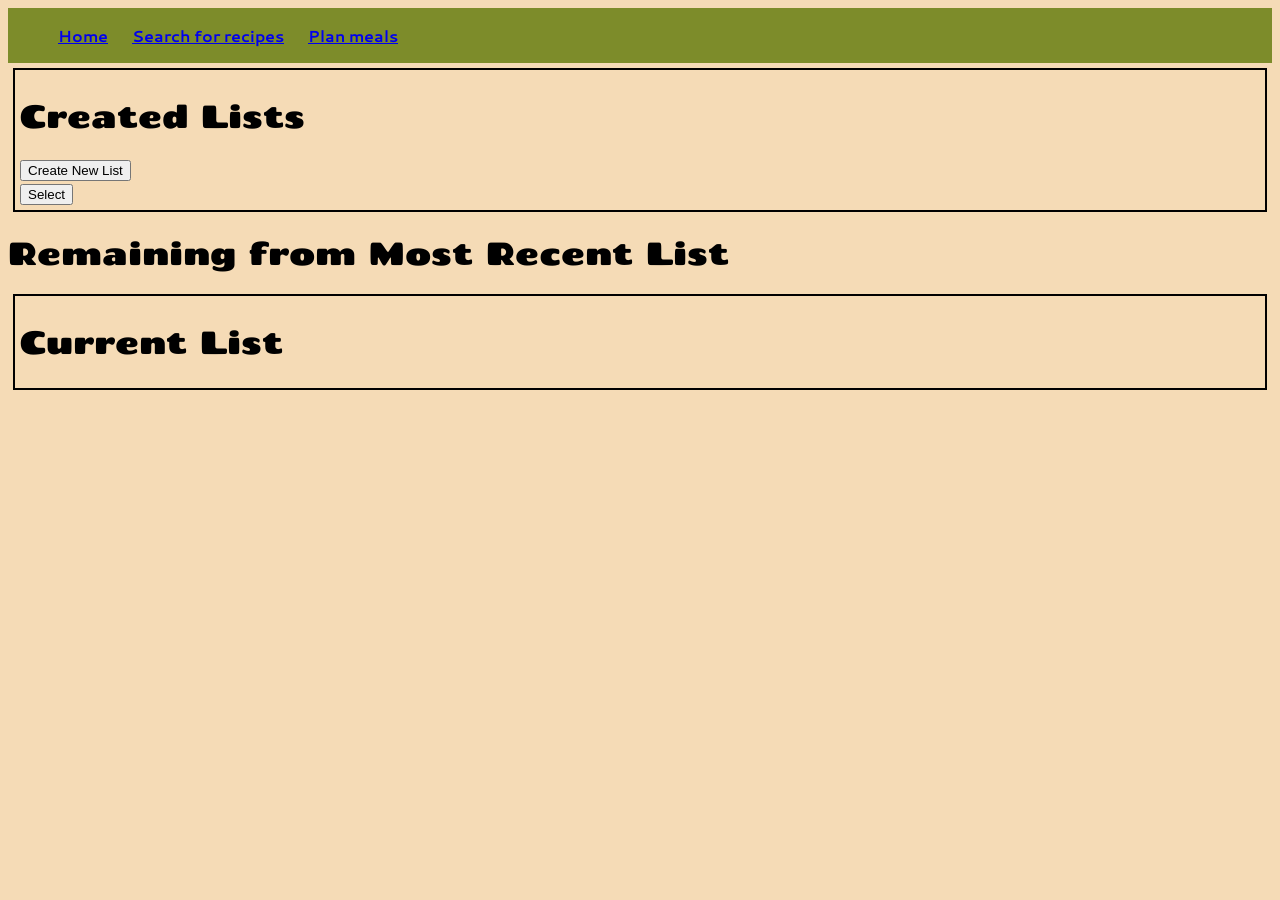
<file: pages/list.html>
<!DOCTYPE html>
<html lang="en">
    <!-- Last validated: 11/20 -->
    <head>
        <meta charset="UTF-8">
        <meta name="viewport" content="width=device-width, initial-scale=1.0">
        <title>List</title>
        <!--Connect stylesheet-->
        <link rel="stylesheet" href="/stylesheets/style.css">
        <!--Connect font API and stylesheet-->
        <!--Font families: Cantarell (content) and Chango (headings)-->
        <link rel="preconnect" href="https://fonts.googleapis.com">
        <link rel="preconnect" href="https://fonts.gstatic.com" crossorigin>
        <link href="https://fonts.googleapis.com/css2?family=Cantarell:ital,wght@0,400;0,700;1,400;1,700&family=Chango&display=swap" rel="stylesheet">
    </head>

    <body>
        <!--Connect scripts-->
        <script src="https://code.jquery.com/jquery-3.6.0.min.js"></script>
        <script src="/scripts/script.js"></script>

       <!-- Upper navigation area -->
        <div class="navigation-area"> <!-- color area to contain nav and logo -->
            <nav>
                
                <ul>
                    <li>
                        <a href="/index.html">Home</a>
                    </li>
                    <li>
                        <a href="/pages/search.html">Search for recipes</a>
                    </li>
                    <!--
                    <li>
                        <a href="/pages/list.html">Shopping list</a>
                    </li>
                     -->
                    <li>
                        <a href="/pages/plan.html">Plan meals</a>
                    </li>
                </ul>
            </nav>
        </div>

        <!-- Content area-->
        <div id="past-lists">
            <!--View previous lists with resolution date-->
            <h1>Created Lists</h1>
            <button id="new-list">Create New List</button>
            <form id="new-list-details">
                
            </form>
            
            <form id="list-selector">

                <button type="submit">Select</button>
            </form>

            <!--View ingredients left from previous lists : ingredient totals compared against API result ingredients -->
        
        </div>

        <div id="leftovers">
            <h1>Remaining from Most Recent List</h1>
        </div>

        <div id="active-list">
            <!--JS read in ingredient totals from Search page button press-->

            <!--Display checkbox list with ingredient amounts -->
            <!--Style list item content based on whether box is checked-->

            <h1>Current List</h1>



            <!--Select "checklist mode" for mobile-->
        </div>

        <div id="resolve-list">
            <!--Button to resolve list and save checked content to remaining ingredients with date-->
        </div>




    </body>
</html>
</file>
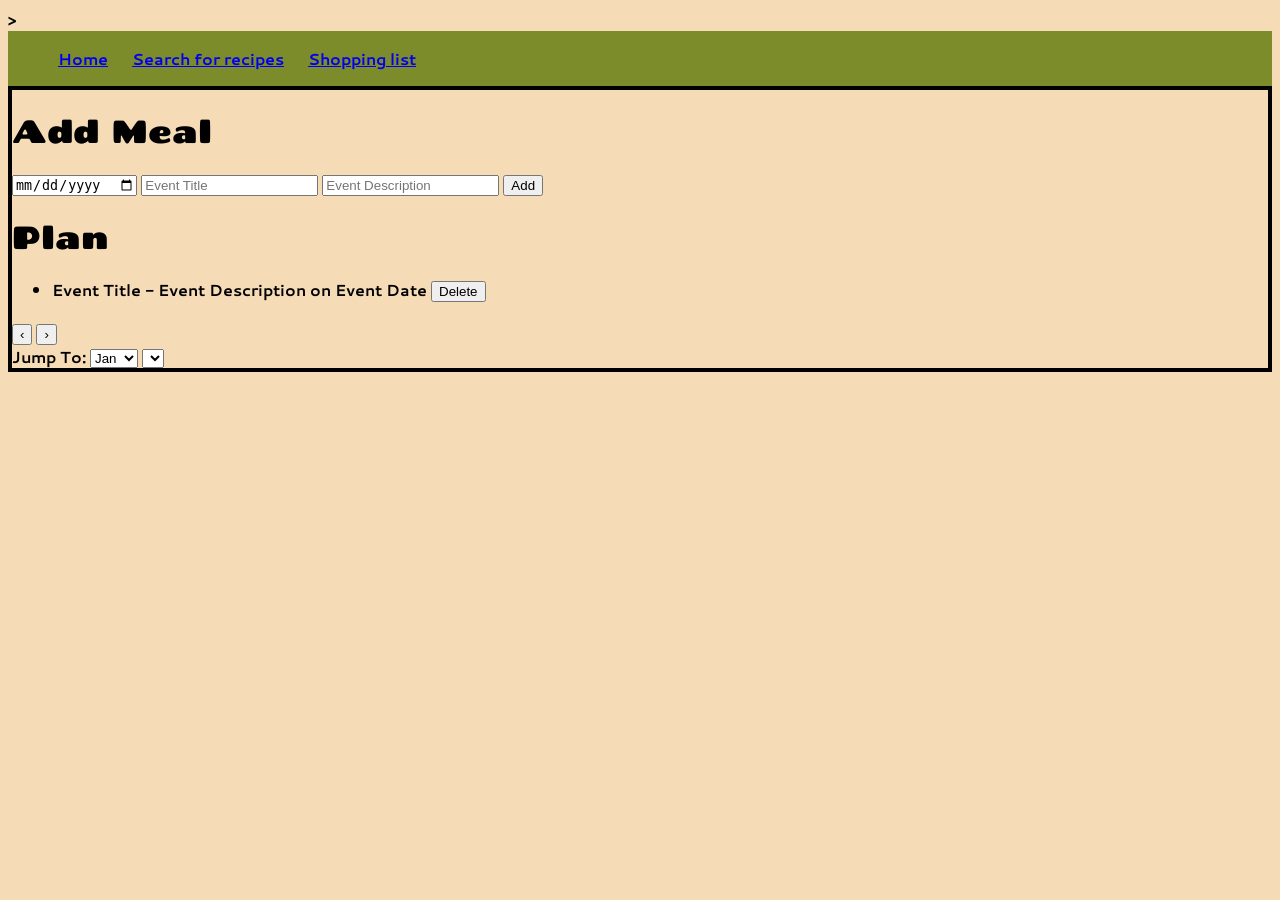
<file: pages/plan.html>
<!DOCTYPE html>
<html lang="en">
    <!-- Last validated: 11/20 with some confusing errors -- may be resolved with updates to page. Validator is picking up stray head and body tags?-->
    <head>
        <meta charset="UTF-8">
        <meta name="viewport" content="width=device-width, initial-scale=1.0">
        <title>Plan</title>
        <!--Connect stylesheet-->
        <link rel="stylesheet" href="/stylesheets/style.css">>
        <!--Connect font API and stylesheet-->
        <!--Font families: Cantarell (content) and Chango (headings)-->
        <link rel="preconnect" href="https://fonts.googleapis.com">
        <link rel="preconnect" href="https://fonts.gstatic.com" crossorigin>
        <link href="https://fonts.googleapis.com/css2?family=Cantarell:ital,wght@0,400;0,700;1,400;1,700&family=Chango&display=swap" rel="stylesheet">
    </head>
    <!--Validator is picking up on a stray end head tag at line 14 but no stray head tag?-->

    <body>
        <!--Connect scripts-->
        <script src="https://code.jquery.com/jquery-3.6.0.min.js"></script>
        <script src="/scripts/script.js"></script>

        <!-- Upper navigation area -->
        <div class="navigation-area"> <!-- color area to contain nav and logo -->
            <nav>
                <ul>
                    <li>
                        <a href="/index.html">Home</a>
                    </li>
                    <li>
                        <a href="/pages/search.html">Search for recipes</a>
                    </li>
                    <li>
                        <a href="/pages/list.html">Shopping list</a>
                    </li>
                    <!--
                    <li>
                        <a href="/pages/plan.html">Plan meals</a>
                    </li>
                    -->
                </ul>
            </nav>
        </div>

        <!-- Content area-->
        <div id="month-view">
            <!--Monthly calendar, 25% of page-->

        </div>

        <div id="meals-view">
            <!--Planned meals from selected recipes/grocery list-->




            <!--Slots for days of the week in selected week of month-->




            <!--Update month view calendar to represent days with scheduled meals-->
            <!-- Main wrapper for the calendar application -->

            <!-- https://www.w3schools.com/html/html_form_input_types.asp -->
             <!-- add a form to input date range of planning and available saved recipes -->
            <div class="wrapper">
                <div class="container-calendar">
                    <div id="left">
                        <div id="event-section">
                            <h1>Add Meal</h1>
                            <input type="date" id="eventDate">
                            <input type="text"
                                id="eventTitle"
                                placeholder="Event Title">
                            <input type="text"
                                id="eventDescription"
                                placeholder="Event Description">
                            <button id="addEvent" onclick="addEvent()">
                                Add
                            </button>
                        </div>
                        <div id="reminder-section">
                            <h1>Plan</h1>
                            <!-- List to display reminders -->
                            <ul id="reminderList">
                                <li data-event-id="1">
                                    <strong>Event Title</strong>
                                    - Event Description on Event Date
                                    <button class="delete-event"
                                        onclick="deleteEvent(1)">
                                        Delete
                                    </button>
                                </li>
                            </ul>
                        </div>
                    </div>
                    <div id="right">
                        <h3 id="monthAndYear"> </h3>
                        <div class="button-container-calendar">
                            <button id="previous"
                                    onclick="previous()">
                                ‹
                            </button>
                            <button id="next"
                                    onclick="next()">
                                ›
                            </button>
                        </div>
                        <table class="table-calendar"
                            id="calendar"
                            data-lang="en">
                            <thead id="thead-month"> </thead>
                            <!-- Table body for displaying the calendar -->
                            <tbody id="calendar-body"></tbody>
                        </table>
                        <div class="footer-container-calendar">
                            <label for="month">Jump To: </label>
                            <!-- Dropdowns to select a specific month and year -->
                            <select id="month" onchange="jump()">
                                <option value=0>Jan</option>
                                <option value=1>Feb</option>
                                <option value=2>Mar</option>
                                <option value=3>Apr</option>
                                <option value=4>May</option>
                                <option value=5>Jun</option>
                                <option value=6>Jul</option>
                                <option value=7>Aug</option>
                                <option value=8>Sep</option>
                                <option value=9>Oct</option>
                                <option value=10>Nov</option>
                                <option value=11>Dec</option>
                            </select>
                            <!-- Dropdown to select a specific year -->
                            <select id="year" onchange="jump()"></select>
                        </div>
                    </div>
                </div>
            </div>

        </div>
    </body>
</html>
</file>
<file: stylesheets/style.css>
/* Last Validated: 11/20 with no errors */

body { 
    background: #F5DBB6;
    font-family: "Cantarell", sans-serif;
    font-weight: 550;
    font-style: normal;
    }

h1 { 
  font-family: "Chango", sans-serif;
  font-weight: 400;
  font-style: normal;
 }

h2 { 
 font-family: "Chango", sans-serif;
  font-weight: 400;
  font-style: normal;
}

h3 { 
  font-family: "Chango", sans-serif;
  font-weight: 400;
  font-style: normal;
}

/* NAV bar */

.navigation-area {
  background-color: #7D8C2A;
  display: flex;
  justify-content: space-between;
}

nav li {
  display: inline-block; 
  margin: 0 10px;
  font-weight: bold;
}

nav li a:hover {
  background-color: #F4FDE8;
  color: black;
}

/* Index page tabs */
/* Reference: https://freefrontend.com/css-tabs/#pure-css-tab-module-l */

.tabs {
  display: flex;
  flex-wrap: wrap;
  height: 400px;
  width: 90%;
  padding: 40px;
  align-items: center;
}
 
.tabs label {
  order: 1;
  display: flex;
  justify-content: center;
  align-items: center;
  padding: 1rem 2rem;
  margin-right: 0.2rem;
  cursor: pointer;
  background-color: #53a7b1;
  font-weight: bold;
  transition: background ease 0.3s;
  font-family: "Cantarell", sans-serif;
  font-size: 20px;
}
 
.tabs .tab {
  order: 9;
  flex-grow: 1;
  width: 100%;
  height: 100%;
  display: none;
  padding: 1rem;
  background: #fff;
  padding: 20px;
  box-shadow: -10px 10px 0px 0px black;
}
 
.tabs input[type="radio"] {
  display: none;
}
 
.tabs input[type="radio"]:checked + label {
  background: #fff;
}
 
.tabs input[type="radio"]:checked + label + .tab {
  display: block;
}

/* Account forms and form table */

/* Form table */ 
.account-form-table {
  border: 2px solid;
  margin: 7%;
  padding: 2%;
}

.account-form-table table {
  border: 2px solid orange;
  width: 100%;
}

.account-form-table th {
  border: 2px solid;
}

.account-form-table form {
  padding: 2%;
  width: 80%;
  border: 2px dashed;
}

.account-form-table label {
    display: flex;
  justify-content: space-between;
}

.account-form-table input {
  width: 85%;
}


/* Recipe cards generated from API query */
/* class recipe-card */
.recipe-card {
  display: inline-block;
  box-sizing: border-box;
  border: 3px solid;
  padding: 5px;
  width: 95%;
}

/* Text on recipe cards  */ 

.recipe-card-details {
  display: grid;
  grid-template-areas: 
    "title button"
    "details1 details2";
  grid-template-columns: 1fr 3fr;
  padding: 5px;

.recipe-title {
  font-family: "Chango", sans-serif;
  font-weight: 400;
  font-style: normal;
  grid-area: title;
  text-align: center;
}

.country .ingredientsUL img{
  grid-area: details1;
}

img {
  width: 50%;
  border: 2px solid;
}

.recipe-instructions {
  grid-area: details2;
}

.ingredientsUL {
  border: 2px solid;
  
}

.country {
    font-family: "Cantarell", sans-serif;
    font-weight: 550;
    font-style: normal;
    justify-self: left;
}

.add-to-button {
  width: 45%;
  border: 2px solid;
}


/* parent container end */
}







/* Recipe search field */ 
#recipeSearchField {
  padding: 4px;
  margin: 6px;
  display: block; 
  width: 98%;
  border: 3px solid;
}
#recipeSearchField input {
  width: 93%;
  height: 40px;
  font-family: "Cantarell", sans-serif;
  font-size: 20px;
}
#recipeSearchField button {
  padding: 12px;
  text-align: center;
  text-decoration: none;
  display: inline-block;
  font-size: 16px;
  margin: 2px 1px;
  border-radius: 80%;
  font-family: "Cantarell", sans-serif;
  background-color: #53a7b1;
}
 
/* List styling */
#past-lists {
  border: 2px solid;
  padding: 5px;
  margin: 5px;
}

#active-list {
  border: 2px solid;
  padding: 5px;
  margin: 5px;
}


/* Meal planner formatting */
.container-calendar {
  border: 4px solid;
}
</file>
